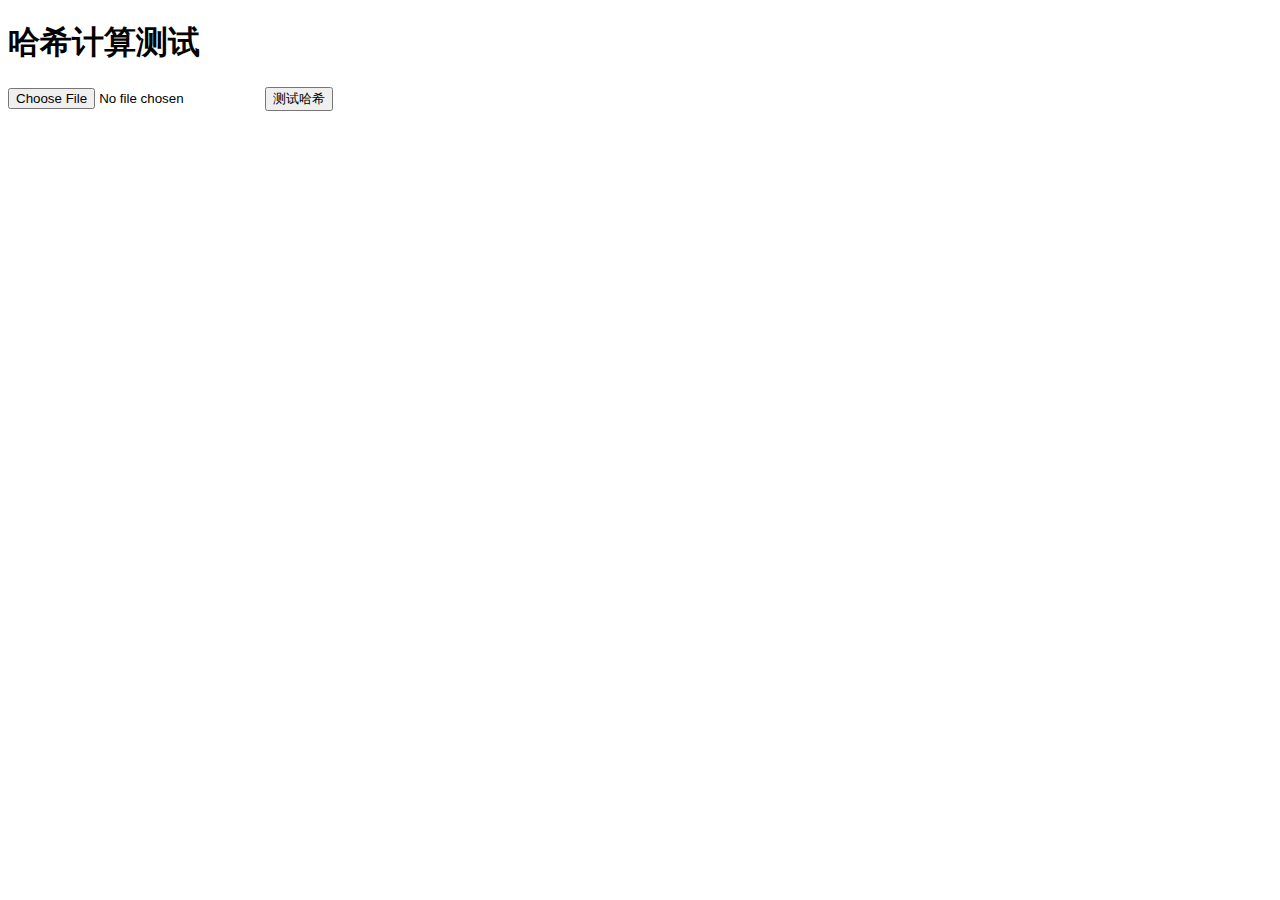
<file: templates/test_hash.html>
<!DOCTYPE html>
<html>
<head>
    <title>哈希测试</title>
</head>
<body>
    <h1>哈希计算测试</h1>
    <input type="file" id="testFile">
    <button onclick="testHash()">测试哈希</button>
    <div id="results"></div>

    <script>
        async function testHash() {
            const file = document.getElementById('testFile').files[0];
            if (!file) {
                alert('请选择文件');
                return;
            }

            // 前端计算哈希
            const arrayBuffer = await file.arrayBuffer();
            const uint8Array = new Uint8Array(arrayBuffer);
            const hashBuffer = await crypto.subtle.digest('SHA-256', uint8Array);
            const hashArray = Array.from(new Uint8Array(hashBuffer));
            const frontendHash = hashArray.map(b => b.toString(16).padStart(2, '0')).join('');

            // 发送到后端计算哈希
            const formData = new FormData();
            formData.append('file', file);

            const response = await fetch('/test/hash', {
                method: 'POST',
                body: formData
            });

            const result = await response.json();

            // 显示结果
            document.getElementById('results').innerHTML = `
                <h3>测试结果:</h3>
                <p><strong>文件大小:</strong> ${result.file_size} bytes</p>
                <p><strong>前端哈希:</strong> ${frontendHash}</p>
                <p><strong>后端哈希:</strong> ${result.hash}</p>
                <p><strong>是否匹配:</strong> ${frontendHash === result.hash ? '✅ 是' : '❌ 否'}</p>
            `;
        }
    </script>
</body>
</html>
</file>
